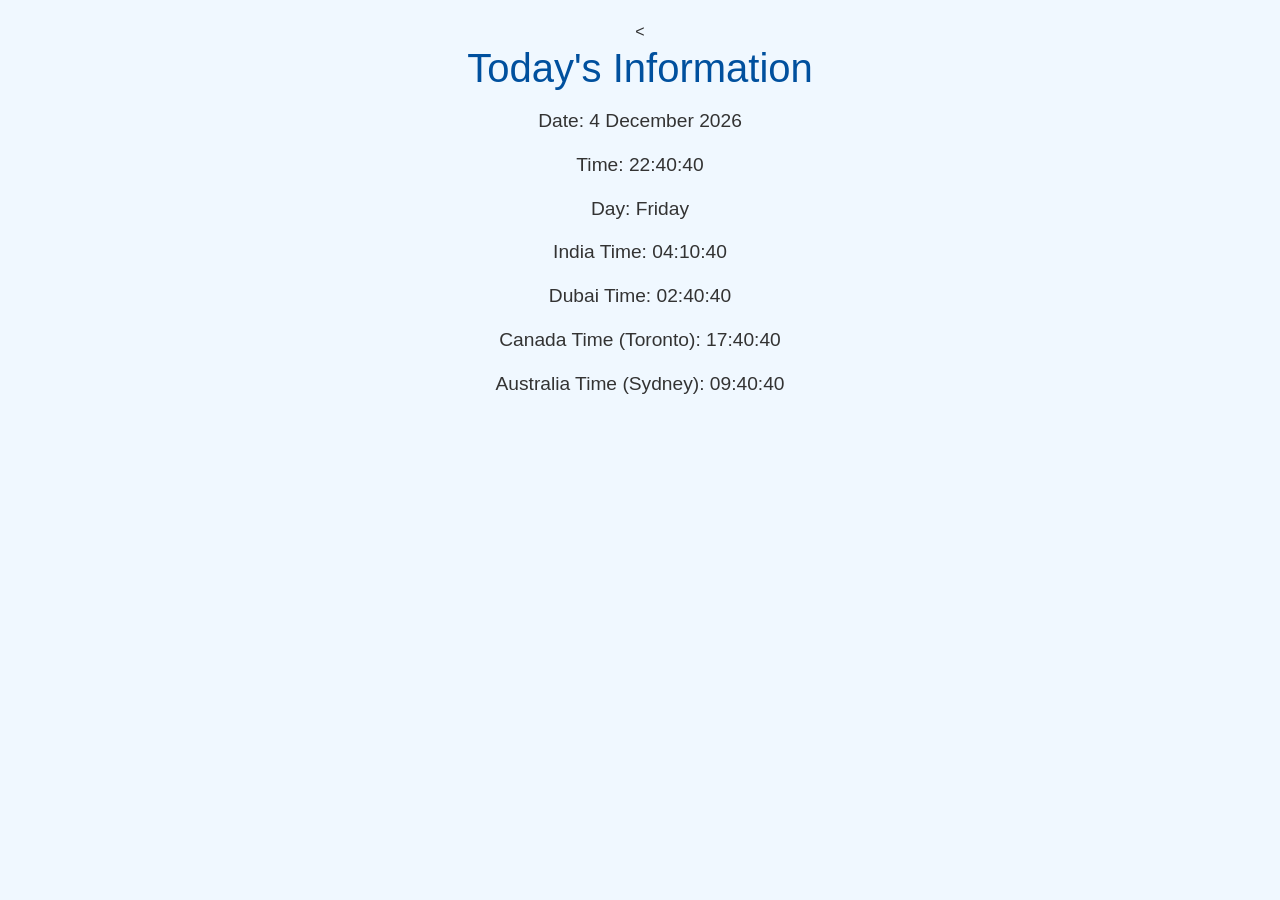
<file: index.html>
<<!DOCTYPE html>
<html lang="en">
<head>
    <meta charset="UTF-8">
    <meta name="viewport" content="width=device-width, initial-scale=1">
    <title>RayGrow Pvt Limited</title>
    <link href="https://cdn.jsdelivr.net/npm/bootstrap@5.3.0/dist/css/bootstrap.min.css" rel="stylesheet">
    <style>
        body {
            font-family: Arial, sans-serif;
            text-align: center;
            padding: 20px;
            background-color: #f0f8ff;
            color: #333;
        }
        h1 {
            color: #00509e;
        }
        .info {
            margin: 15px 0;
            font-size: 1.2em;
        }
    </style>
</head>
<body>
    <h1>Today's Information</h1>
    <div class="info" id="date"></div>
    <div class="info" id="time"></div>
    <div class="info" id="dayOfWeek"></div>
    <div class="info" id="indiaTime"></div>
    <div class="info" id="dubaiTime"></div>
    <div class="info" id="canadaTime"></div>
    <div class="info" id="australiaTime"></div>

    <script>
        function getTimeInZone(timeZone) {
            const options = {
                timeZone: timeZone,
                hour: '2-digit',
                minute: '2-digit',
                second: '2-digit',
                hour12: false
            };
            return new Intl.DateTimeFormat('en-US', options).format(new Date());
        }

        function updateDateTime() {
            const now = new Date();

            // Get date components
            const day = now.getDate();
            const month = now.toLocaleString('default', { month: 'long' });
            const year = now.getFullYear();

            // Get time components
            const hours = now.getHours().toString().padStart(2, '0');
            const minutes = now.getMinutes().toString().padStart(2, '0');
            const seconds = now.getSeconds().toString().padStart(2, '0');

            // Get day of the week
            const dayOfWeek = now.toLocaleString('default', { weekday: 'long' });

            // Display information
            document.getElementById('date').textContent = `Date: ${day} ${month} ${year}`;
            document.getElementById('time').textContent = `Time: ${hours}:${minutes}:${seconds}`;
            document.getElementById('dayOfWeek').textContent = `Day: ${dayOfWeek}`;
            document.getElementById('indiaTime').textContent = `India Time: ${getTimeInZone('Asia/Kolkata')}`;
            document.getElementById('dubaiTime').textContent = `Dubai Time: ${getTimeInZone('Asia/Dubai')}`;
            document.getElementById('canadaTime').textContent = `Canada Time (Toronto): ${getTimeInZone('America/Toronto')}`;
            document.getElementById('australiaTime').textContent = `Australia Time (Sydney): ${getTimeInZone('Australia/Sydney')}`;
        }

        // Update every second
        setInterval(updateDateTime, 1000);
        updateDateTime();
    </script>
</body>
</html>
</file>
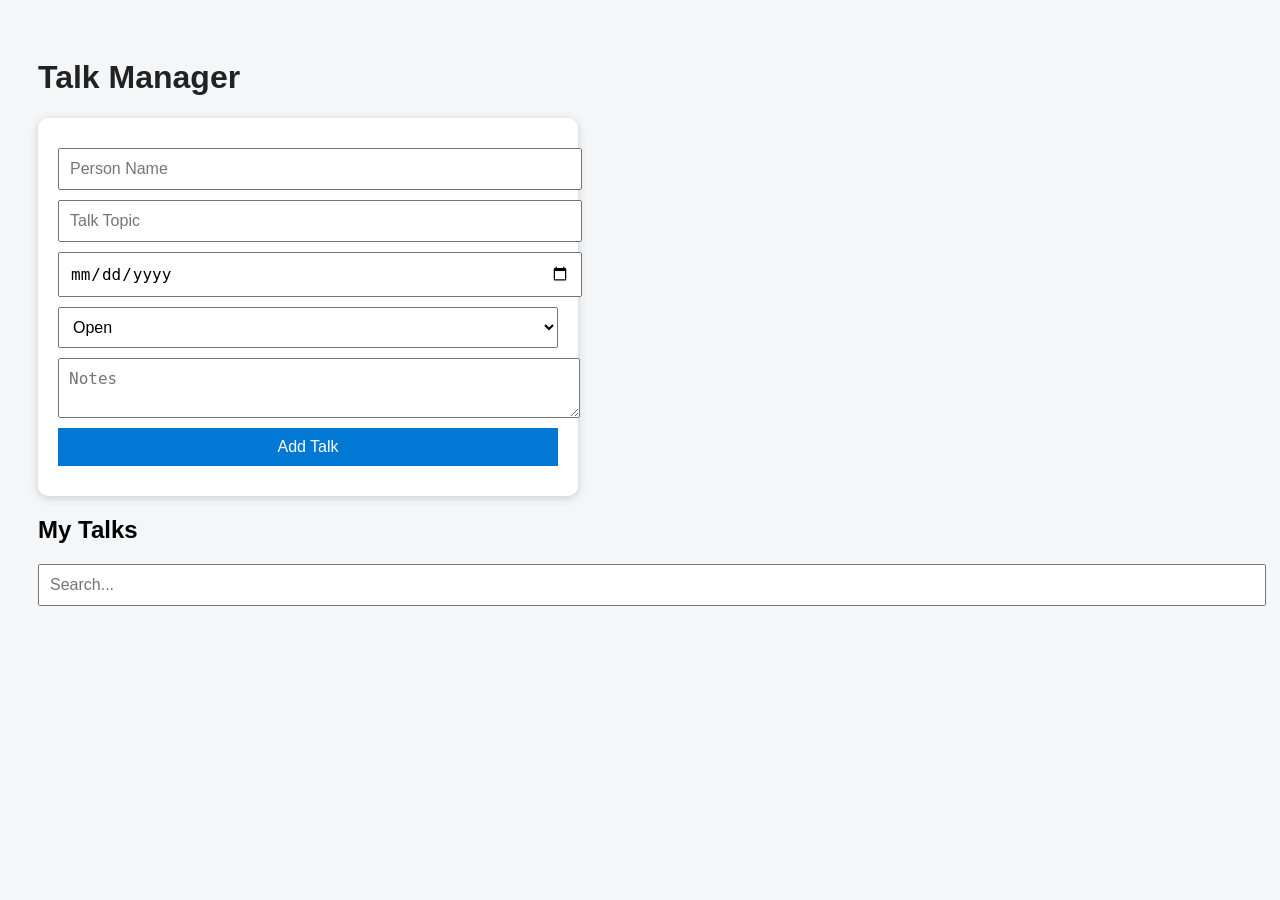
<file: task.html>
<!DOCTYPE html>
<html>
<head>
  <title>Talk Manager</title>
  <link rel="stylesheet" href="style.css">
</head>
<body>

  <h1>Talk Manager</h1>

  <div class="card">
    <input id="person" placeholder="Person Name">
    <input id="topic" placeholder="Talk Topic">
    <input id="date" type="date">
    <select id="status">
      <option>Open</option>
      <option>Pending</option>
      <option>Closed</option>
    </select>
    <textarea id="notes" placeholder="Notes"></textarea>
    <button onclick="addTalk()">Add Talk</button>
  </div>

  <h2>My Talks</h2>
  <input id="search" placeholder="Search..." onkeyup="renderTalks()">

  <div id="talkList"></div>

  <script src="app.js"></script>
</body>
</html>
</file>
<file: style.css>
body {
  font-family: Arial, sans-serif;
  background: #f4f6f8;
  padding: 30px;
}

h1 {
  color: #222;
}

.card {
  background: white;
  padding: 20px;
  max-width: 500px;
  border-radius: 10px;
  box-shadow: 0 2px 8px #ccc;
}

input, select, textarea, button {
  display: block;
  width: 100%;
  margin: 10px 0;
  padding: 10px;
  font-size: 16px;
}

button {
  background: #0078d4;
  color: white;
  border: none;
  cursor: pointer;
}

.talk {
  background: white;
  margin-top: 15px;
  padding: 15px;
  border-radius: 8px;
  box-shadow: 0 1px 5px #ddd;
}

.closed {
  border-left: 6px solid green;
}

.open {
  border-left: 6px solid orange;
}

.pending {
  border-left: 6px solid blue;
}
</file>
